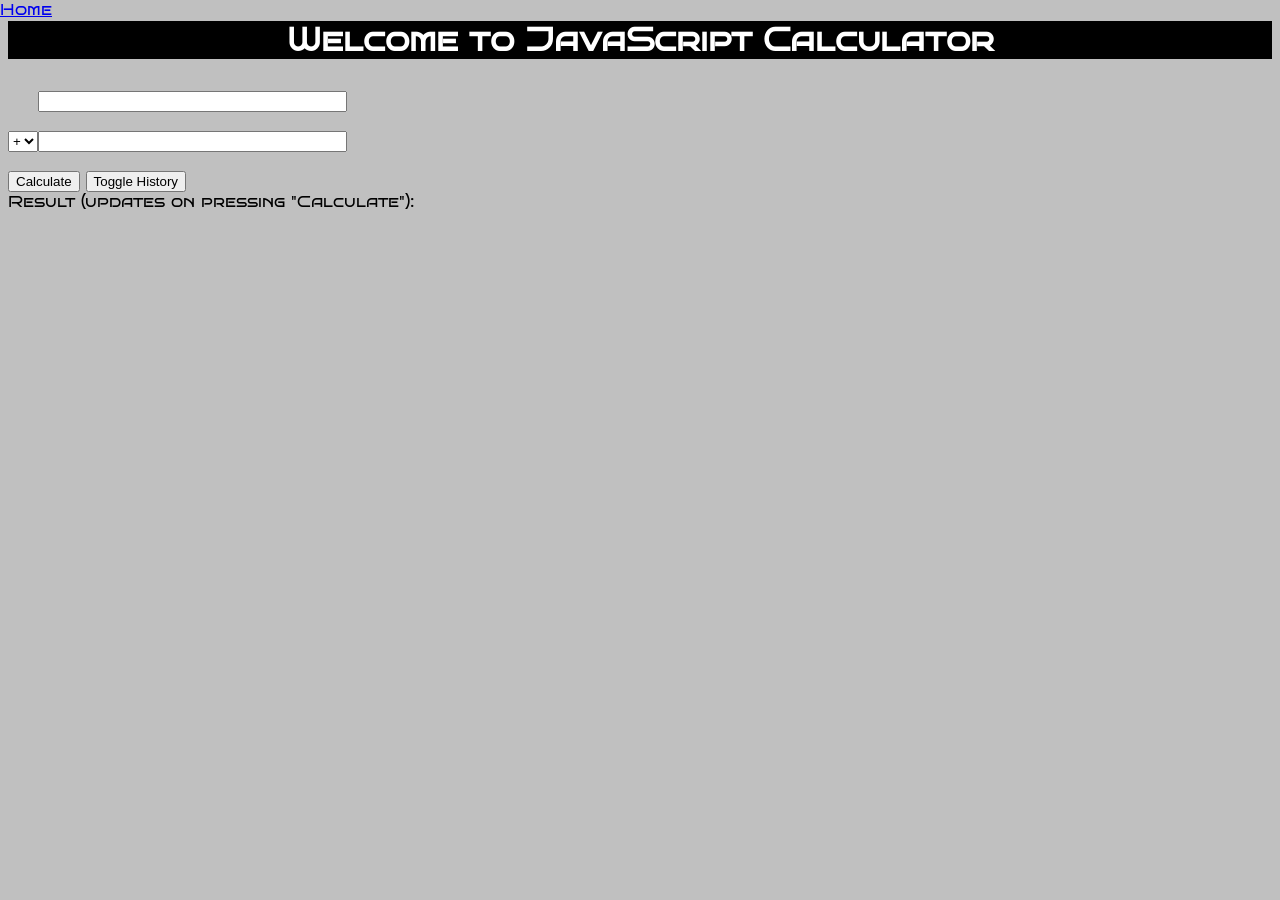
<file: projects/calculator/calculator-ui.html>
<!DOCTYPE html>
<html>

<head>
    <meta charset="UTF-8">
    <script src="calculator.js"></script>
    <link rel="stylesheet" href="calculator-style.css">
    <link rel="preconnect" href="https://fonts.googleapis.com">
    <link rel="preconnect" href="https://fonts.gstatic.com" crossorigin>
    <link href="https://fonts.googleapis.com/css2?family=Bruno+Ace+SC&display=swap" rel="stylesheet">
    <title>JavaScript Calculator</title>
</head>

<body>
    <header>
        <h1>Welcome to JavaScript Calculator</h1>
    </header>
    <div class="flex-container">
        <div class="calculator-container">
            <div class="inputs-row">
                <input type="number" name="num1" class="indented-input">
                <br>
                <select name="operator" id="operator">
                    <option value="+">+</option>
                    <option value="-">-</option>
                    <option value="*">*</option>
                    <option value="/">/</option>
                </select>
                <input type="number" name="num2">
                <br>
            </div>
            <button onclick="doMath()">Calculate</button>
            <button onclick="toggleHistoryView()">Toggle History</button>
            <br>
            <span>Result (updates on pressing "Calculate"):</span>
            <span id="result"></span>
        </div>
        <div class="history-container">
            <p id="history" class="hidden">History</p>
        </div>
    </div>
    <footer>
        <a href="../../index.html">Home</a>
    </footer>
</body>

</html>
</file>
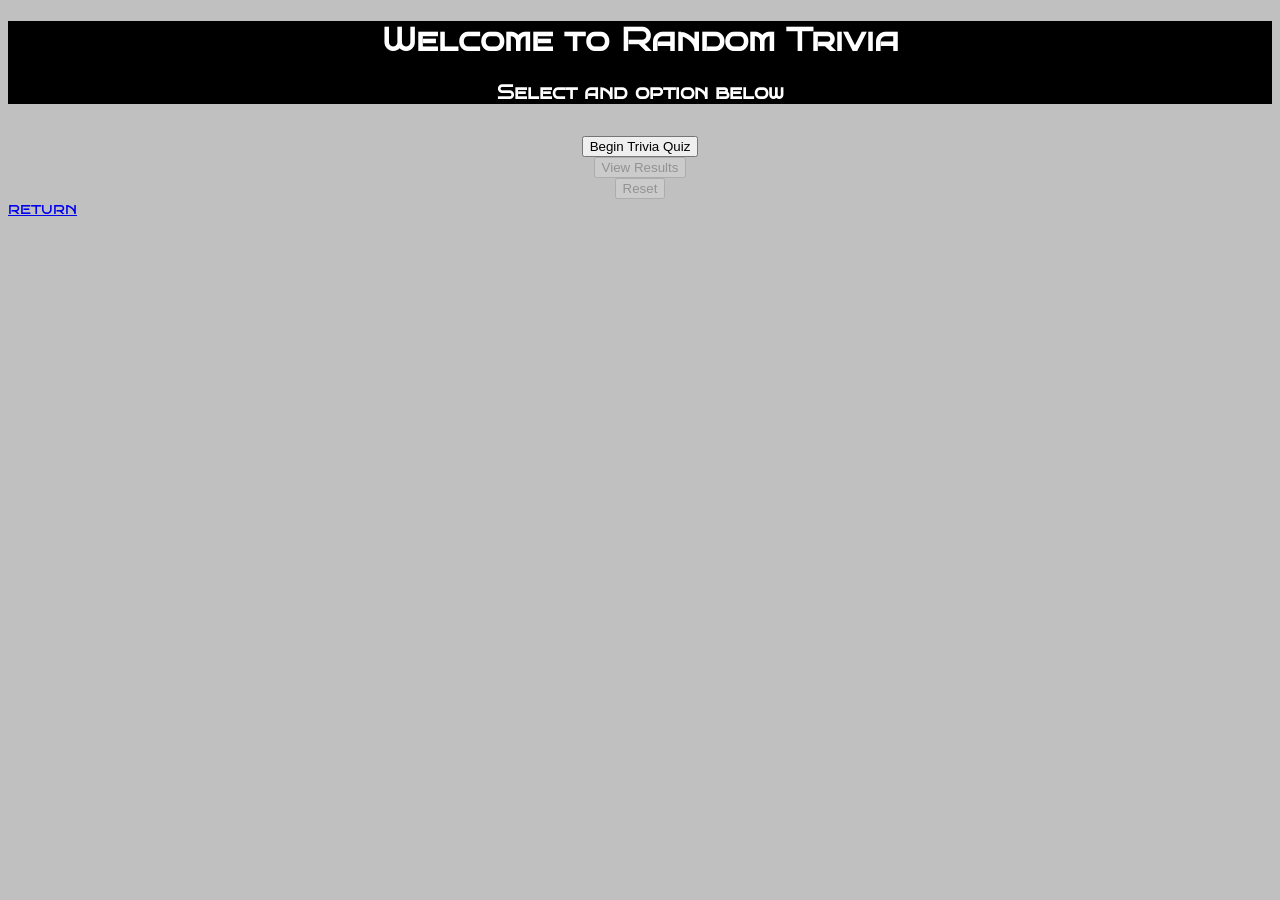
<file: projects/trivia/trivia-index.html>
<!doctype html>
<html lang="en">
  <head>
    <meta charset="UTF-8" />
    <meta name="viewport" content="width=device-width, initial-scale=1.0" />
    <link rel="stylesheet" href="./trivia-styles.css" />
    <script src="./lib/timer-management.js"></script>
    <script src="./lib/trivia-state.js" defer></script>
    <script src="./lib/trivia-utils.js"></script>
    <link href="https://fonts.googleapis.com/css2?family=Bruno+Ace+SC&display=swap" rel="stylesheet">
    <title>Random Trivia</title>
  </head>
  <body>
    <div id="trivia-container" class="hidden">
      <header>
        <h1 id="question-header"></h1>
      </header>
      <div class="trivia-grid">
        <div id="question-panel" class="question-panel">
          <p id="trivia-question"></p>
          <select id="question-options" name="selection"></select>
          <button id="submit-button" onclick="submitAnswer(triviaState)">
            Submit
          </button>
          <button
            id="next-button"
            disabled="true"
            onclick="updateTriviaState(triviaState, 'next')"
          >
            Next
          </button>
          <p id="answer-explaination"></p>
          <div id="sources-section">
            <h6>Sources (revealed after answering):</h6>
            <div id="answer-sources"></div>
          </div>
        </div>
        <div id="timer-panel" class="trivia-timer"></div>
      </div>
    </div>
    <div id="menu-container" class="menu-container">
      <header>
        <h1>Welcome to Random Trivia</h1>
        <h3>Select and option below</h3>
      </header>
      <div id="menu">
        <button onclick="updateTriviaState(triviaState, 'start')">
          Begin Trivia Quiz
        </button>
        <br />
        <button
          id="results-button"
          onclick="updateTriviaState(triviaState, 'complete')"
          disabled="true"
        >
          View Results
        </button>
        <br />
        <button
          id="reset-button"
          onclick="updateTriviaState(triviaState, 'reset')"
          disabled="true"
        >
          Reset
        </button>
      </div>
    </div>
    <div id="results-container" class="hidden">
      <header>
        <h1>Results</h1>
      </header>
      <div id="results"></div>
      <button onclick="updateTriviaState(triviaState, 'return')">Return</button>
    </div>
    <footer>
      <a href="../../index.html">return</a>
    </footer>
  </body>
</html>
</file>
<file: projects/calculator/calculator-style.css>
.hidden {
    display: none;
}

h1 {
    text-align: center;
}

header {  
    text-align: center;
    margin-bottom: 2rem;
    background-color: black;
    width: 100%;
    color: white;
}

body {
    font-family: "Bruno Ace SC", sans-serif;
    font-weight: 400;
    font-style: normal;
    background-color: silver;
}

.flex-container {
    display: flex;
    flex-wrap: wrap;
}

.inputs-row {
    display: grid;
    grid-template-columns: auto 1fr;
}

/*Split the view between calculator and history like in calculator apps*/
.calculator-container {
    width: 50%;
}

.history-container {
    width: 50%;
}

/*align the number inputs with the operator to the left of the second number much like doing it by hand*/
.indented-input {
    grid-column: 2;
    width: 50%;
}

#operator {
    grid-column: 1;
}

.calculator-container input[name="num2"] {
    grid-column: 2;
    width: 50%;
}


br {
    margin-top: 5px;
    margin-bottom: 5px;
}

footer a {
    position: absolute;
    top: 0;
    left: 0;
}
</file>
<file: projects/trivia/trivia-styles.css>
.menu-container {
    text-align: center;
}

.hidden {
    display: none !important;
}

body {
    font-family: "Bruno Ace SC", sans-serif;
    font-weight: 400;
    font-style: normal;
    background-color: silver;
}

a:visited {
    color: blueviolet;
}

header {
    text-align: center;
    margin-bottom: 2rem;
    background-color: black;
    color: white;
}

.trivia-grid {
    display: grid;
    grid-template-columns: 50% 50%;
}

#timer-panel {
    display: inline;
    text-align: center;
    font-size: 20rem;
}
</file>
